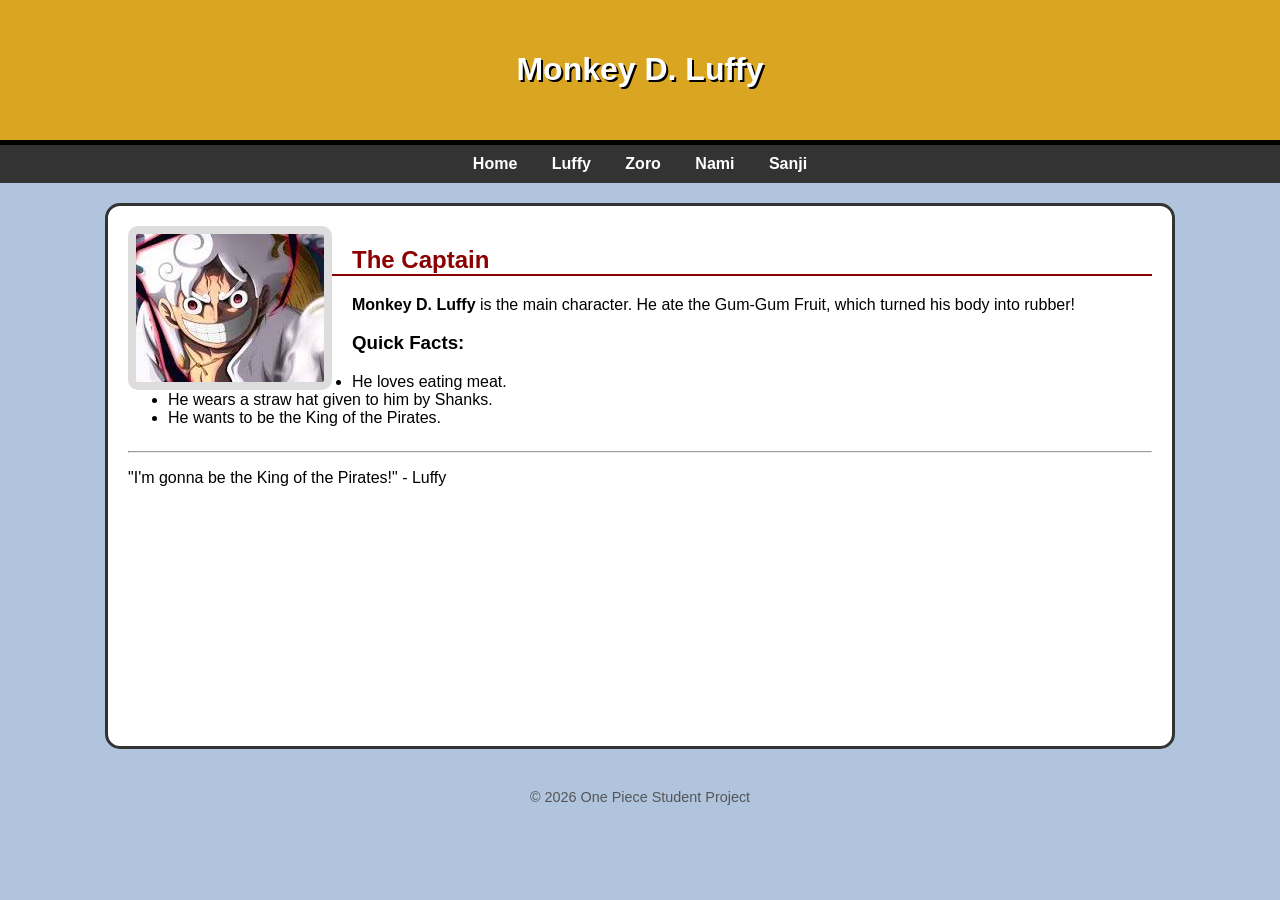
<file: luffy.html>
<!DOCTYPE html>
<html>
<head>
    <title>Monkey D. Luffy</title>
    <link rel="stylesheet" href="style.css">
</head>
<body>
    <header>
        <h1>Monkey D. Luffy</h1>
    </header>
    <nav>
        <a href="index.html">Home</a>
        <a href="luffy.html">Luffy</a>
        <a href="zoro.html">Zoro</a>
        <a href="nami.html">Nami</a>
        <a href="sanji.html">Sanji</a>
    </nav>
    <div class="container">
        <div class="info-box">
            <img src="download.jpeg" class="char-img">
            <h2>The Captain</h2>
            <p><strong>Monkey D. Luffy</strong> is the main character. He ate the Gum-Gum Fruit, which turned his body into rubber!</p>
            <h3>Quick Facts:</h3>
            <ul>
                <li>He loves eating meat.</li>
                <li>He wears a straw hat given to him by Shanks.</li>
                <li>He wants to be the King of the Pirates.</li>
            </ul>
        </div>
        <div class="clear"></div>
        <hr>
        <p>"I'm gonna be the King of the Pirates!" - Luffy</p>
    </div>
    <footer>&copy; 2026 One Piece Student Project</footer>
</body>
</html>
</file>
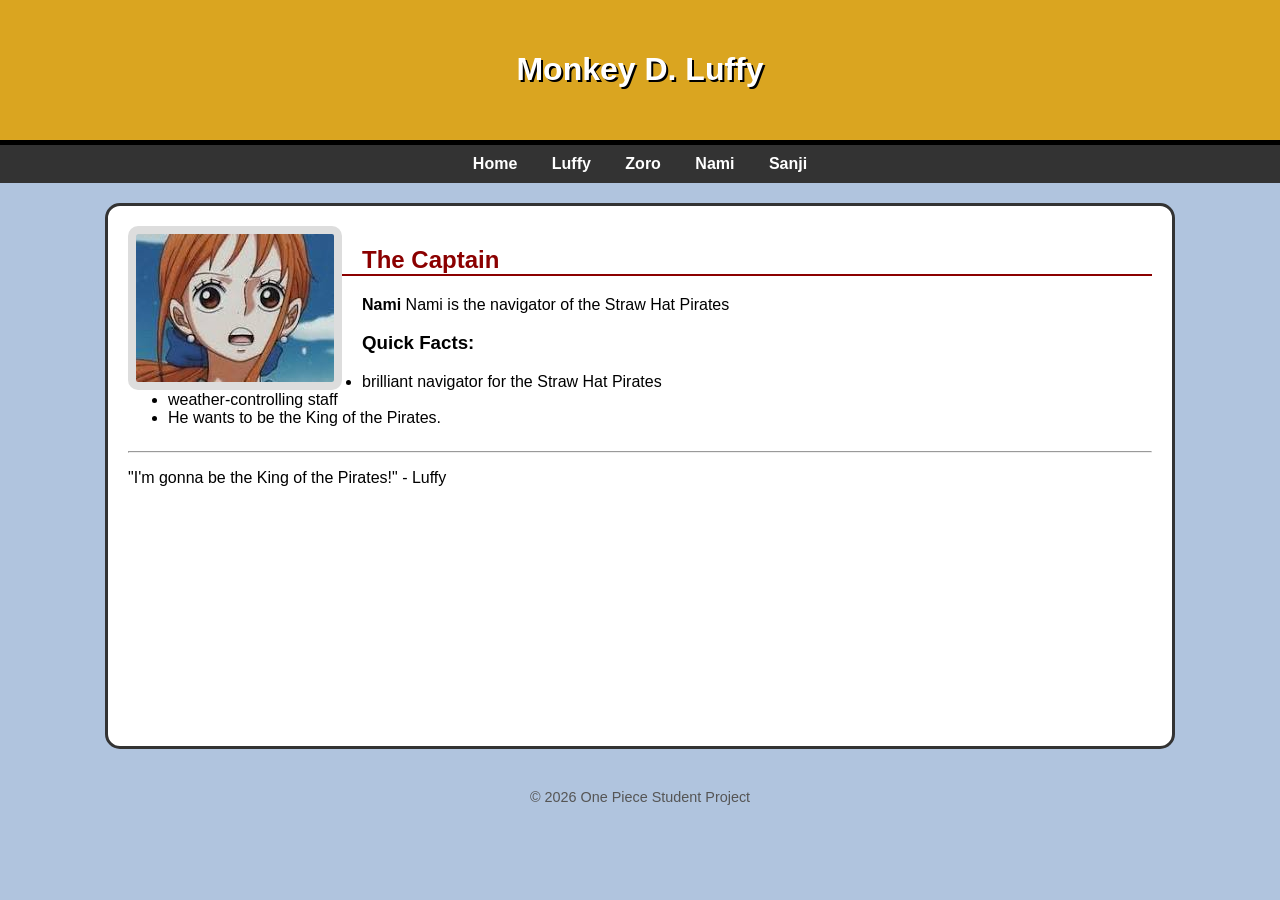
<file: nami.html>
<!DOCTYPE html>
<html>
<head>
    <title>Monkey D. Luffy</title>
    <link rel="stylesheet" href="style.css">
</head>
<body>
    <header>
        <h1>Monkey D. Luffy</h1>
    </header>
    <nav>
        <a href="index.html">Home</a>
        <a href="luffy.html">Luffy</a>
        <a href="zoro.html">Zoro</a>
        <a href="nami.html">Nami</a>
        <a href="sanji.html">Sanji</a>
    </nav>
    <div class="container">
        <div class="info-box">
            <img src="download (2).jpeg" class="char-img">
            <h2>The Captain</h2>
            <p><strong>Nami</strong> Nami is the navigator of the Straw Hat Pirates</p>
            <h3>Quick Facts:</h3>
            <ul>
                <li>brilliant navigator for the Straw Hat Pirates</li>
                <li>weather-controlling staff</li>
                <li>He wants to be the King of the Pirates.</li>
            </ul>
        </div>
        <div class="clear"></div>
        <hr>
        <p>"I'm gonna be the King of the Pirates!" - Luffy</p>
    </div>
    <footer>&copy; 2026 One Piece Student Project</footer>
</body>
</html>
</file>
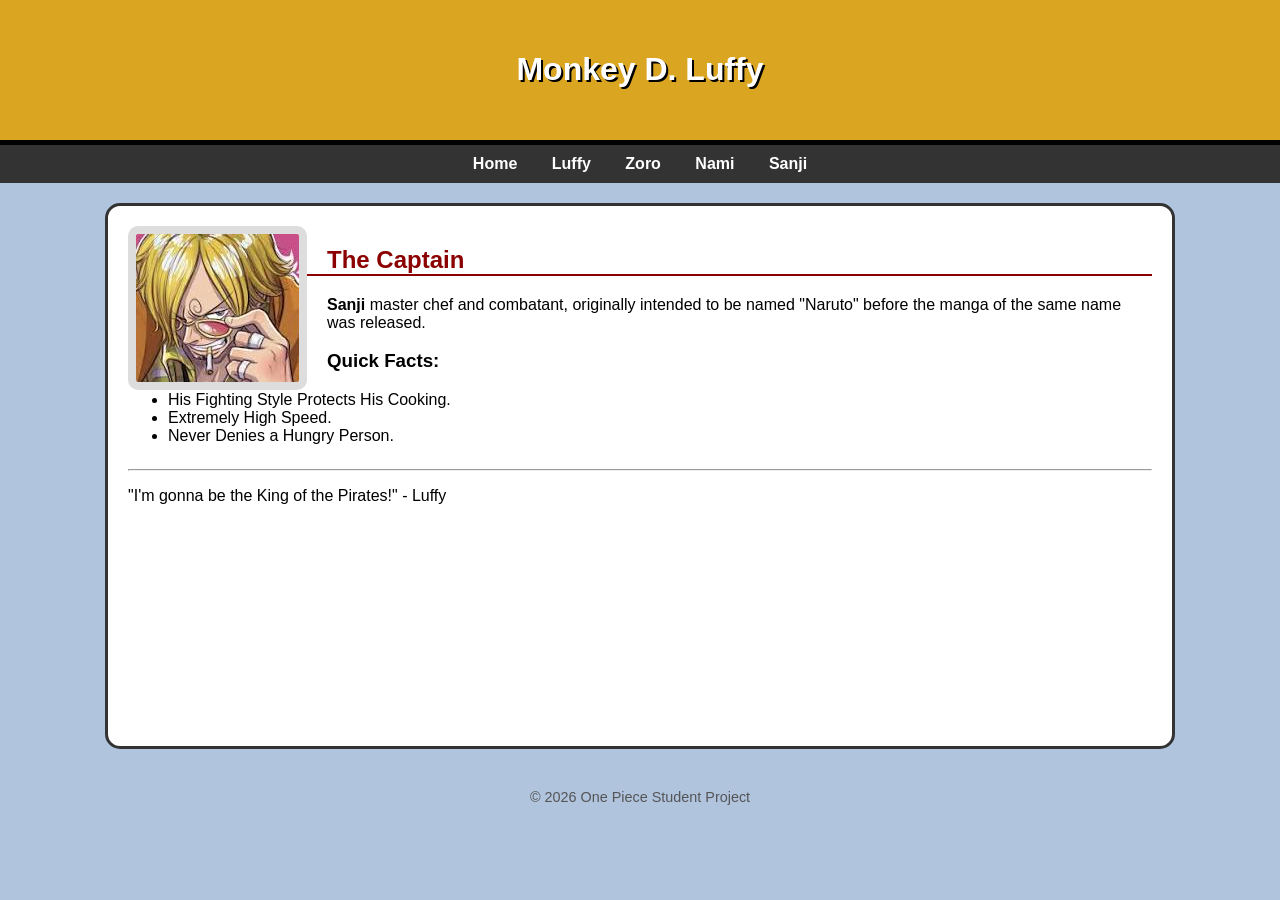
<file: sanji.html>
<!DOCTYPE html>
<html>
<head>
    <title>Monkey D. Luffy</title>
    <link rel="stylesheet" href="style.css">
</head>
<body>
    <header>
        <h1>Monkey D. Luffy</h1>
    </header>
    <nav>
        <a href="index.html">Home</a>
        <a href="luffy.html">Luffy</a>
        <a href="zoro.html">Zoro</a>
        <a href="nami.html">Nami</a>
        <a href="sanji.html">Sanji</a>
    </nav>
    <div class="container">
        <div class="info-box">
            <img src="download (3).jpeg" class="char-img">
            <h2>The Captain</h2>
            <p><strong>Sanji</strong> master chef and combatant, originally intended to be named "Naruto" before the manga of the same name was released.  </p>
            <h3>Quick Facts:</h3>
            <ul>
                <li>His Fighting Style Protects His Cooking.</li>
                <li>Extremely High Speed.</li>
                <li>Never Denies a Hungry Person.</li>
            </ul>
        </div>
        <div class="clear"></div>
        <hr>
        <p>"I'm gonna be the King of the Pirates!" - Luffy</p>
    </div>
    <footer>&copy; 2026 One Piece Student Project</footer>
</body>
</html>
</file>
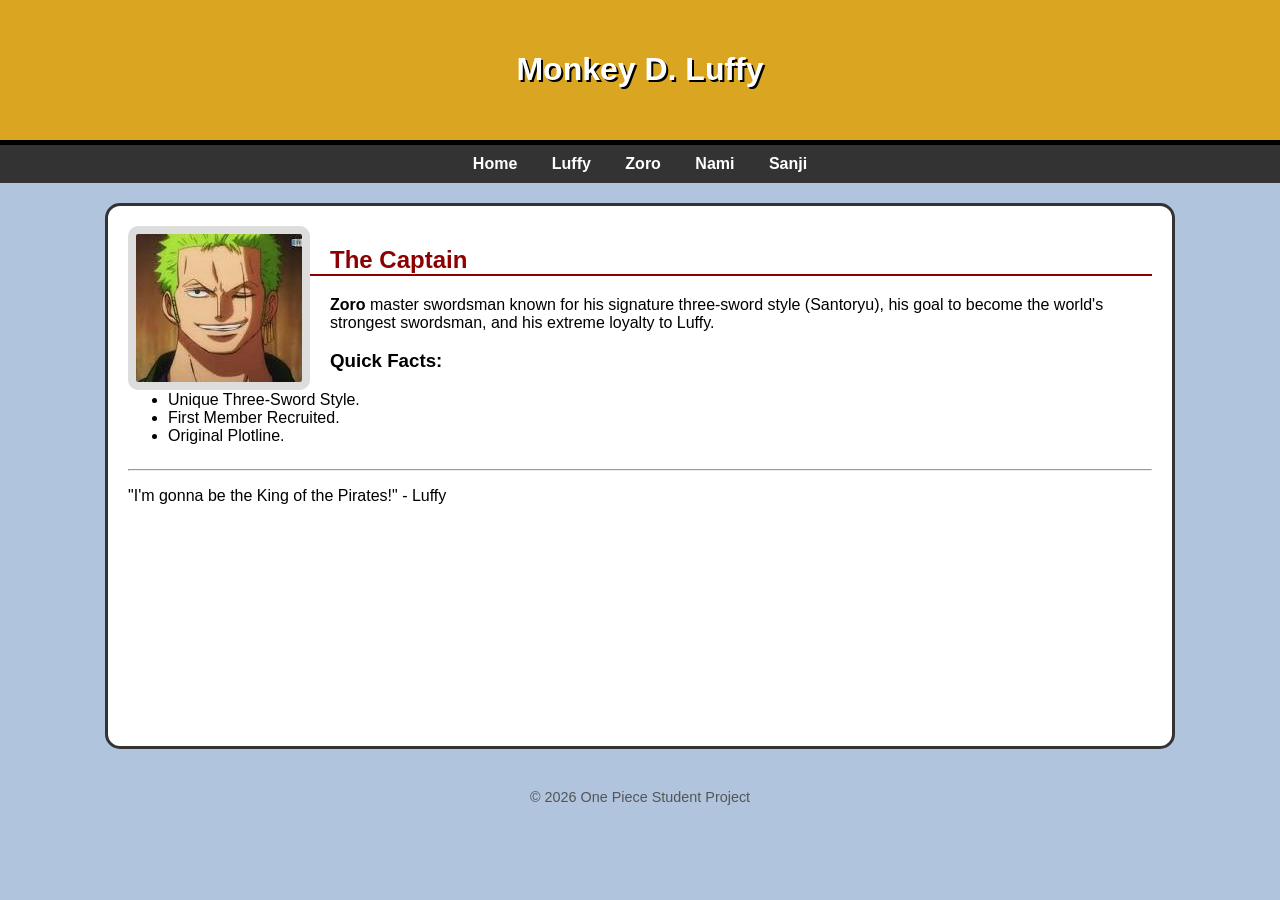
<file: zoro.html>
<!DOCTYPE html>
<html>
<head>
    <title>Monkey D. Luffy</title>
    <link rel="stylesheet" href="style.css">
</head>
<body>
    <header>
        <h1>Monkey D. Luffy</h1>
    </header>
    <nav>
        <a href="index.html">Home</a>
        <a href="luffy.html">Luffy</a>
        <a href="zoro.html">Zoro</a>
        <a href="nami.html">Nami</a>
        <a href="sanji.html">Sanji</a>
    </nav>
    <div class="container">
        <div class="info-box">
            <img src="download (1).jpeg" class="char-img">
            <h2>The Captain</h2>
            <p><strong>Zoro</strong> master swordsman known for his signature three-sword style (Santoryu), his goal to become the world's strongest swordsman, and his extreme loyalty to Luffy.</p>
            <h3>Quick Facts:</h3>
            <ul>
                <li>Unique Three-Sword Style.</li>
                <li>First Member Recruited.</li>
                <li>Original Plotline.</li>
            </ul>
        </div>
        <div class="clear"></div>
        <hr>
        <p>"I'm gonna be the King of the Pirates!" - Luffy</p>
    </div>
    <footer>&copy; 2026 One Piece Student Project</footer>
</body>
</html>
</file>
<file: style.css>
body {
    background-color: LightSteelBlue; /* The Ocean */
    font-family: "Trebuchet MS", sans-serif;
    margin: 0;
    padding: 0;
}

header {
    background-color: GoldenRod; /* Pirate Gold */
    color: White;
    text-align: center;
    padding: 30px;
    border-bottom: 5px solid Black;
    text-shadow: 2px 2px Black;
}

nav {
    background-color: #333;
    padding: 10px;
    text-align: center;
}

nav a {
    color: White;
    text-decoration: none;
    margin: 0 15px;
    font-weight: bold;
}

nav a:hover {
    color: OrangeRed;
    text-decoration: underline;
}

.container {
    background-color: White;
    width: 80%;
    margin: 20px auto;
    padding: 20px;
    border: 3px solid #333;
    border-radius: 15px;
    min-height: 500px;
}

.char-img {
    float: left;
    margin-right: 20px;
    border: 8px solid #ddd;
    border-radius: 10px;
    max-width: 250px;
}

.info-box {
    overflow: auto; /* Keeps the text next to the image */
}

h2 {
    color: DarkRed;
    border-bottom: 2px solid DarkRed;
}

footer {
    text-align: center;
    padding: 20px;
    font-size: 0.9rem;
    color: #555;
}

.clear {
    clear: both;
}
</file>
